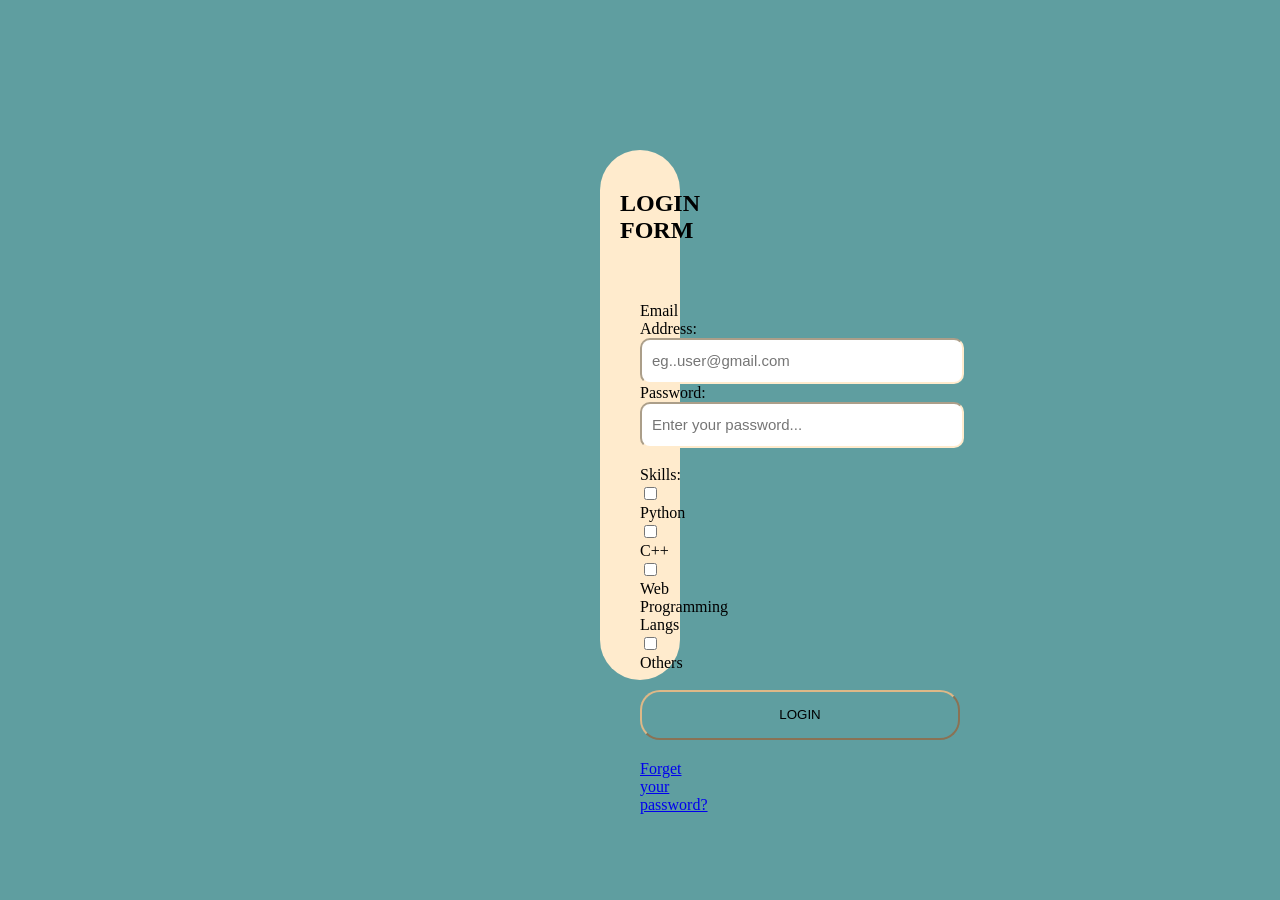
<file: index.html>
<!DOCTYPE html>
<html lang="en">
<head>
    <meta charset="UTF-8">
    <meta name="viewport" content="width=device-width, initial-scale=1.0">
    <title>USER LOGIN</title>
    <link rel="stylesheet" href="test.css">
</head>
<body>
    <div class = "background">
        <h2>LOGIN FORM</h2><br>
        <div class = "form">
            <div class = "user_email">
                <a>Email Address:</a><br>
                <input class = "input" type="email" placeholder="eg..user@gmail.com ">
            </div>
            <div calss = "password">
                <a>Password:</a><br>
                <input class = "input" type="password" placeholder="Enter your password...">
            </div>
            <br>
            <div class = "Skills">
                <a>Skills:</a><br>
                <input id="1" type="checkbox">
                <label for="1">Python</label><br>
                <input id="2" type="checkbox">
                <label for="2">C++</label><br>
                <input id="3" type="checkbox">
                <label for="3">Web Programming Langs</label><br>
                <input id="4" type="checkbox">
                <label for="4">Others</label><br>
            </div>
            <br> 
            <div class = "login_btn">
                <input class = "login_btn" type="submit" value="LOGIN">
            </div>
            <div class = "forget_password">
                <a href="my_image.html">Forget your password?</a>
            </div>
        </div>
    </div>
</body>
</html>
</file>
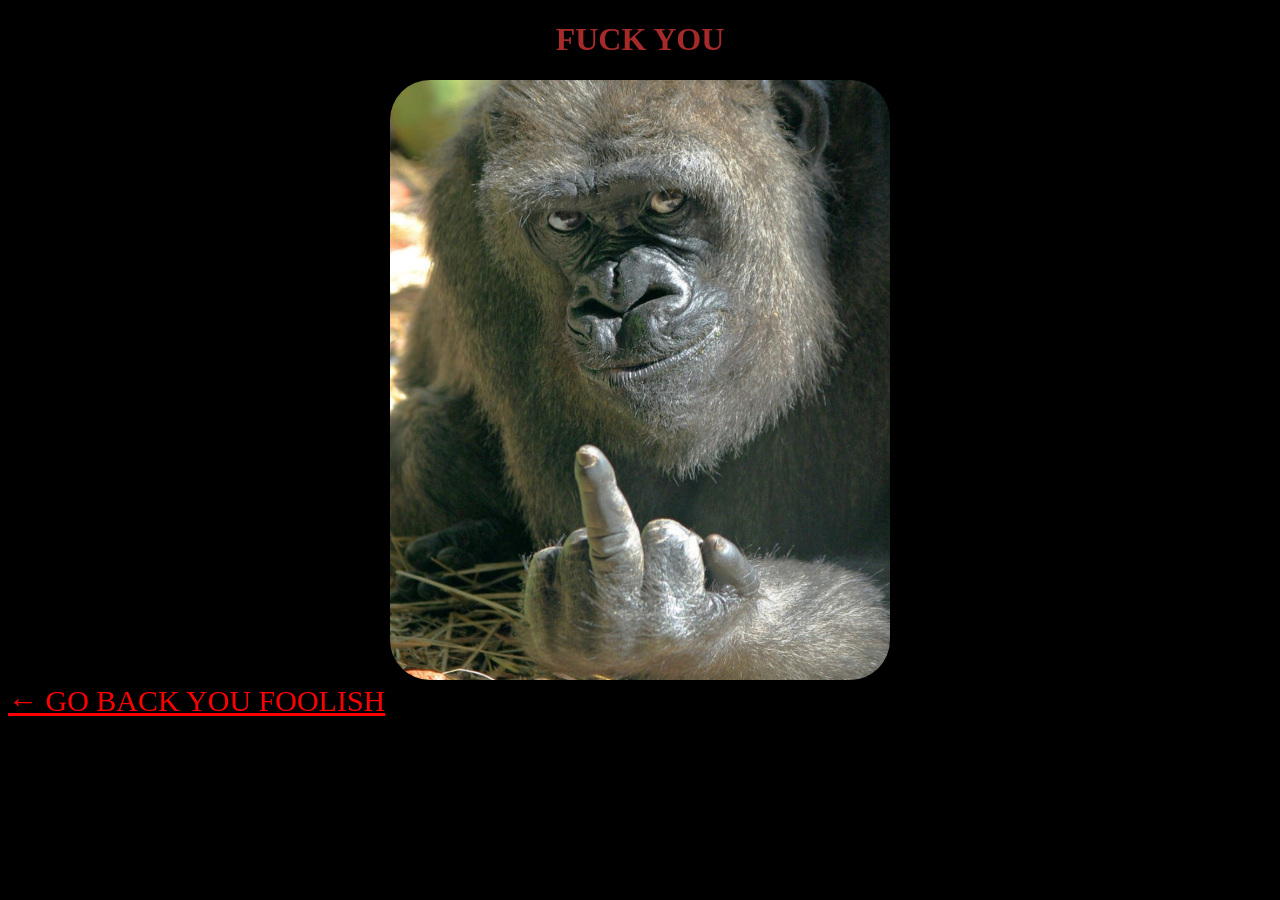
<file: my_image.html>
<!DOCTYPE html>
<html lang="en">
<head>
    <meta charset="UTF-8">
    <meta name="viewport" content="width=device-width, initial-scale=1.0">
    <title>FUCK YOU</title>
    <style>
        body{
            background-color: black;
        }
        .my_image{
            margin:0px;
            text-align: center;
            border-radius: 20px;
        }
        h1{
            text-align: center;
            color: brown;
            font-style: bold;
        }
        .image{
             border-radius: 40px;
        }
        a{
            color: red;
            text-align: center;
            font-size: 30px;
            text-underline-position: initial;
        }
    </style>

</head>
<body>
    <h1>FUCK YOU</h1> 
    <div class = "my_image">
        <img class = "image" src="my_image.jpg" width="500px" height="600px">
    </div>
    <a href="index.html">&larr; GO BACK YOU FOOLISH</a>
</body>
</html>
</file>
<file: test.css>
body{
    background-color: cadetblue;
    margin-top: 150px;
    margin-left: 600px;
    margin-right: 600px;
    
}
.background{
    background-color: blanchedalmond;
    text-align: center;
    padding: 20px;
    border-radius: 40px;
    height: 490px;
}
.form{
    text-align: left;
    margin: 20px;
}
.input{
    width: 300px;
    height: 40px;
    border-radius: 10px;
    border-color: blanchedalmond;
    padding-left: 10px;
    padding-right: 10px;
    font-size: 15px;
}
.login_btn{
    width: 320px;
    height: 50px;
    border-radius: 20px;
    margin-bottom: 20px ;
    border-color: burlywood;
    background-color: cadetblue;
}
.forget_password{
    text-underline-offset: unset;
    margin-right: 5px;


}
</file>
